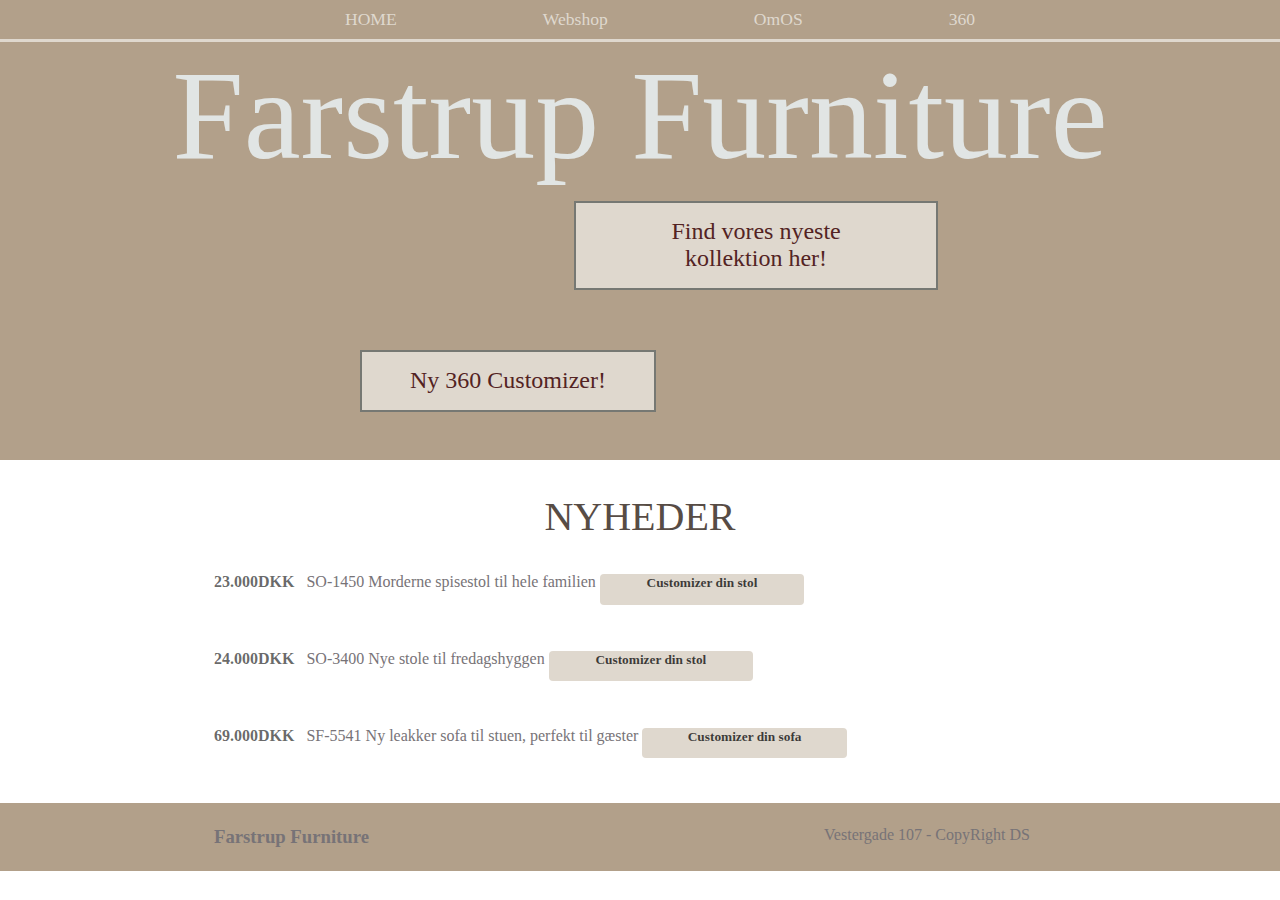
<file: index.html>
<!DOCTYPE htlml>
<htlm>
    <head>
        <title>Farstrup funertur</title>
        <meta name="descripton" content="THIS IS THE DECRIPTION">
        <link rel="stylesheet" href="styles.css" />
    </head>
    <body>
        <header class="main-header">
            <nav class="nav main-nav">
                <ul>
                    <li><a href="index.html">HOME</a></li>
                    <li><a href="webshop.html">Webshop</a></li>
                    <li><a href="about.html">OmOS</a></li>
                    <li><a href="360-maker123.html">360</a></li>
                    
                </ul>
            </nav>
            <h1 class="side-navn side-navn-stor"">Farstrup Furniture</h1>
            <div class="container">
        <button class ="bnt bnt-header" type="button">Find vores nyeste kollektion her!</button>
    </div>
            <button class="bnt bnt-header" type="button">Ny 360 Customizer!</button> 
        </header>
        <section class="nyheder-section container">
            <h2 class="section-header">NYHEDER</h2>
            <div>
                <div class="produkt-info"> 
                    <span class="pris">23.000DKK</span>
                   
                    <span class="produkt-navn">SO-1450</span>
                   
                    <span class="kort-info">Morderne spisestol til hele familien</span>
                    
                    <button class="produkt-bnt produkt-info produkt-navn bnt-primary" type="button">Customizer din stol</button>
                </div>
                <div class="produkt-info">
                    <span class="pris">24.000DKK</span>
                    
                    <span class="produkt-navn">SO-3400</span>
                    
                    <span class="kort-info">Nye stole til fredagshyggen</span>
                    
                    <button class="produkt-bnt produkt-info produkt-navn bnt-primary" type="button">Customizer din stol</button>
                </div>
                <div class="produkt-info">
                    <span class="pris">69.000DKK</span>
                    
                    <span class="produkt-navn">SF-5541</span>
                    
                    <span class="kort-info">Ny leakker sofa til stuen, perfekt til gæster </span>

                    <button class="produkt-bnt produkt-info produkt-navn bnt-primary" type="button">Customizer din sofa</button>
                </div>
        </section>
        <footer class ="main-footer">
            <div class ="container main-footer-container">
            <h3 class = "side">Farstrup Furniture</h3>
            <ul class="nav footer-nav">
                Vestergade 107 - CopyRight DS
                <li>
                    <a href="https://farstrup.dk/en/" target="_blank">
                        <img scr="Stol321.jpeg">
                    </a>
                </li>
            </ul>
        </div>
        </footer>
     </body>
</htlm>
</file>
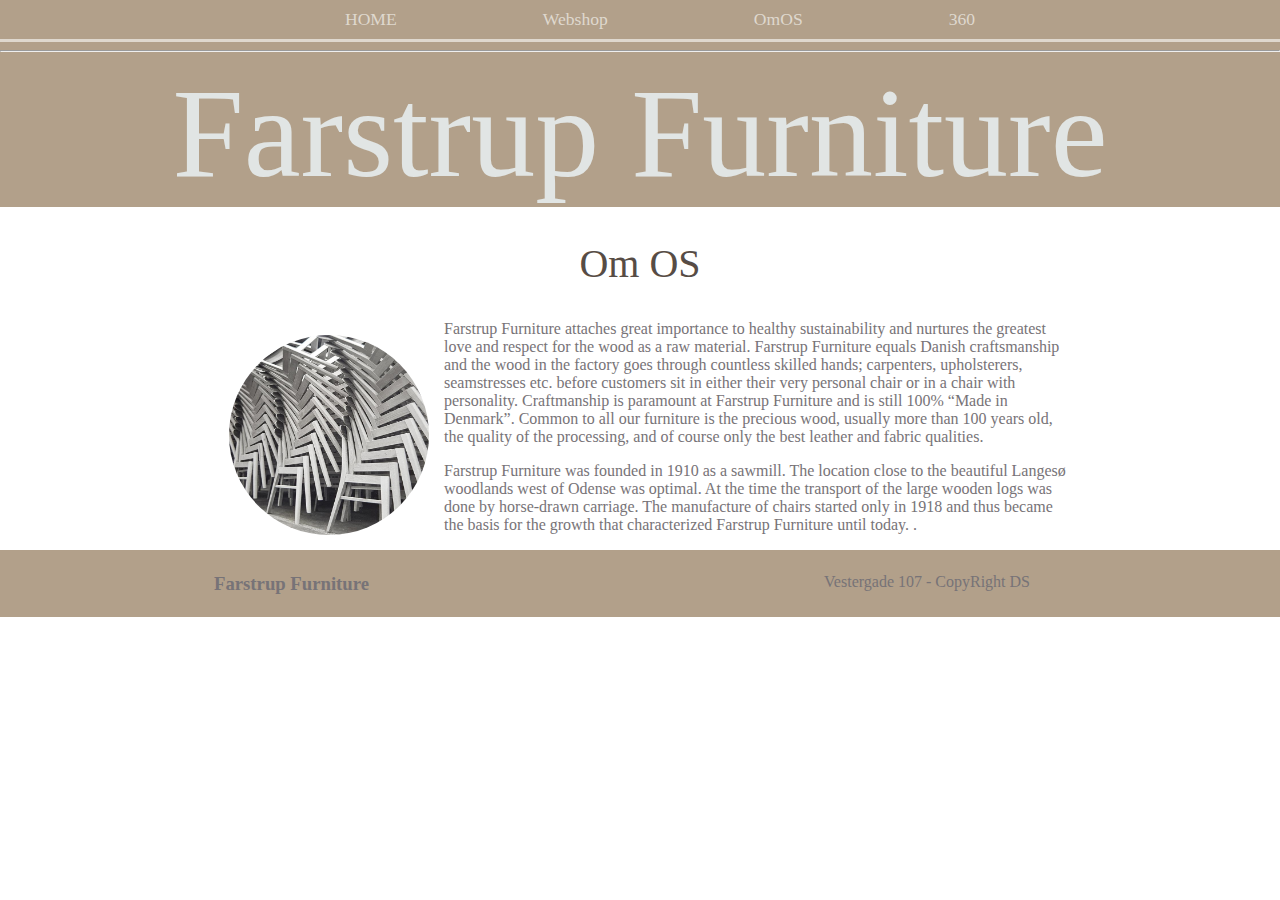
<file: about.html>
<!DOCTYPE htlml>
<htlm>
    <head>
        <title>Farstrup funertur</title>
        <meta name="descripton" content="THIS IS THE DECRIPTION">
        <link rel="stylesheet" href="styles.css" />
    </head>
    <body>
        <header class="main-header">
            <nav class= "nav main-nav">
                <ul>
                    <li><a href="index.html">HOME</a></li>
                    <li><a href="webshop.html">Webshop</a></li>
                    <li><a href="about.html">OmOS</a></li>
                    <li><a href="360-maker123.html">360</a></li>
                </ul>
            </nav>
            <hr>
            <h1 class="side-navn side-navn-stor">Farstrup Furniture</h1>
        </header>
        <section class ="content-section container">
            <h2 class="section-header">Om OS</h2>
            <img class="om-os-billede" src="stabel-stole_komp.jpeg">
            <p> 
                Farstrup Furniture attaches great importance to healthy sustainability and nurtures the greatest love and respect for the wood as a raw material. 
                Farstrup Furniture equals Danish craftsmanship and the wood in the factory goes through countless skilled hands; 
                carpenters, upholsterers, seamstresses etc. before customers sit in either their very personal chair or in a chair with personality.
                Craftmanship is paramount at Farstrup Furniture and is still 100% “Made in Denmark”.
                Common to all our furniture is the precious wood, usually more than 100 years old, the quality of the processing, and of course only the best leather and fabric qualities. 
            </p>
            <p>Farstrup Furniture was founded in 1910 as a sawmill. The location close to the beautiful Langesø woodlands west of Odense was optimal. 
                At the time the transport of the large wooden logs was done by horse-drawn carriage.
                The manufacture of chairs started only in 1918 and thus became the basis for the growth that 
                characterized Farstrup Furniture until today. .
            </p>
        </section>
        <footer class ="main-footer">
            <div class ="container main-footer-container">
            <h3 class = "side-F">Farstrup Furniture</h3>
            <ul class="nav footer-nav">
                Vestergade 107 - CopyRight DS
                <li>
                    <a href="https://farstrup.dk/en/" target="_blank">
                        <img scr="##">
                    </a>
                </li>
            </ul>
        </div>
        </footer>
     </body>
</htlm>
</file>
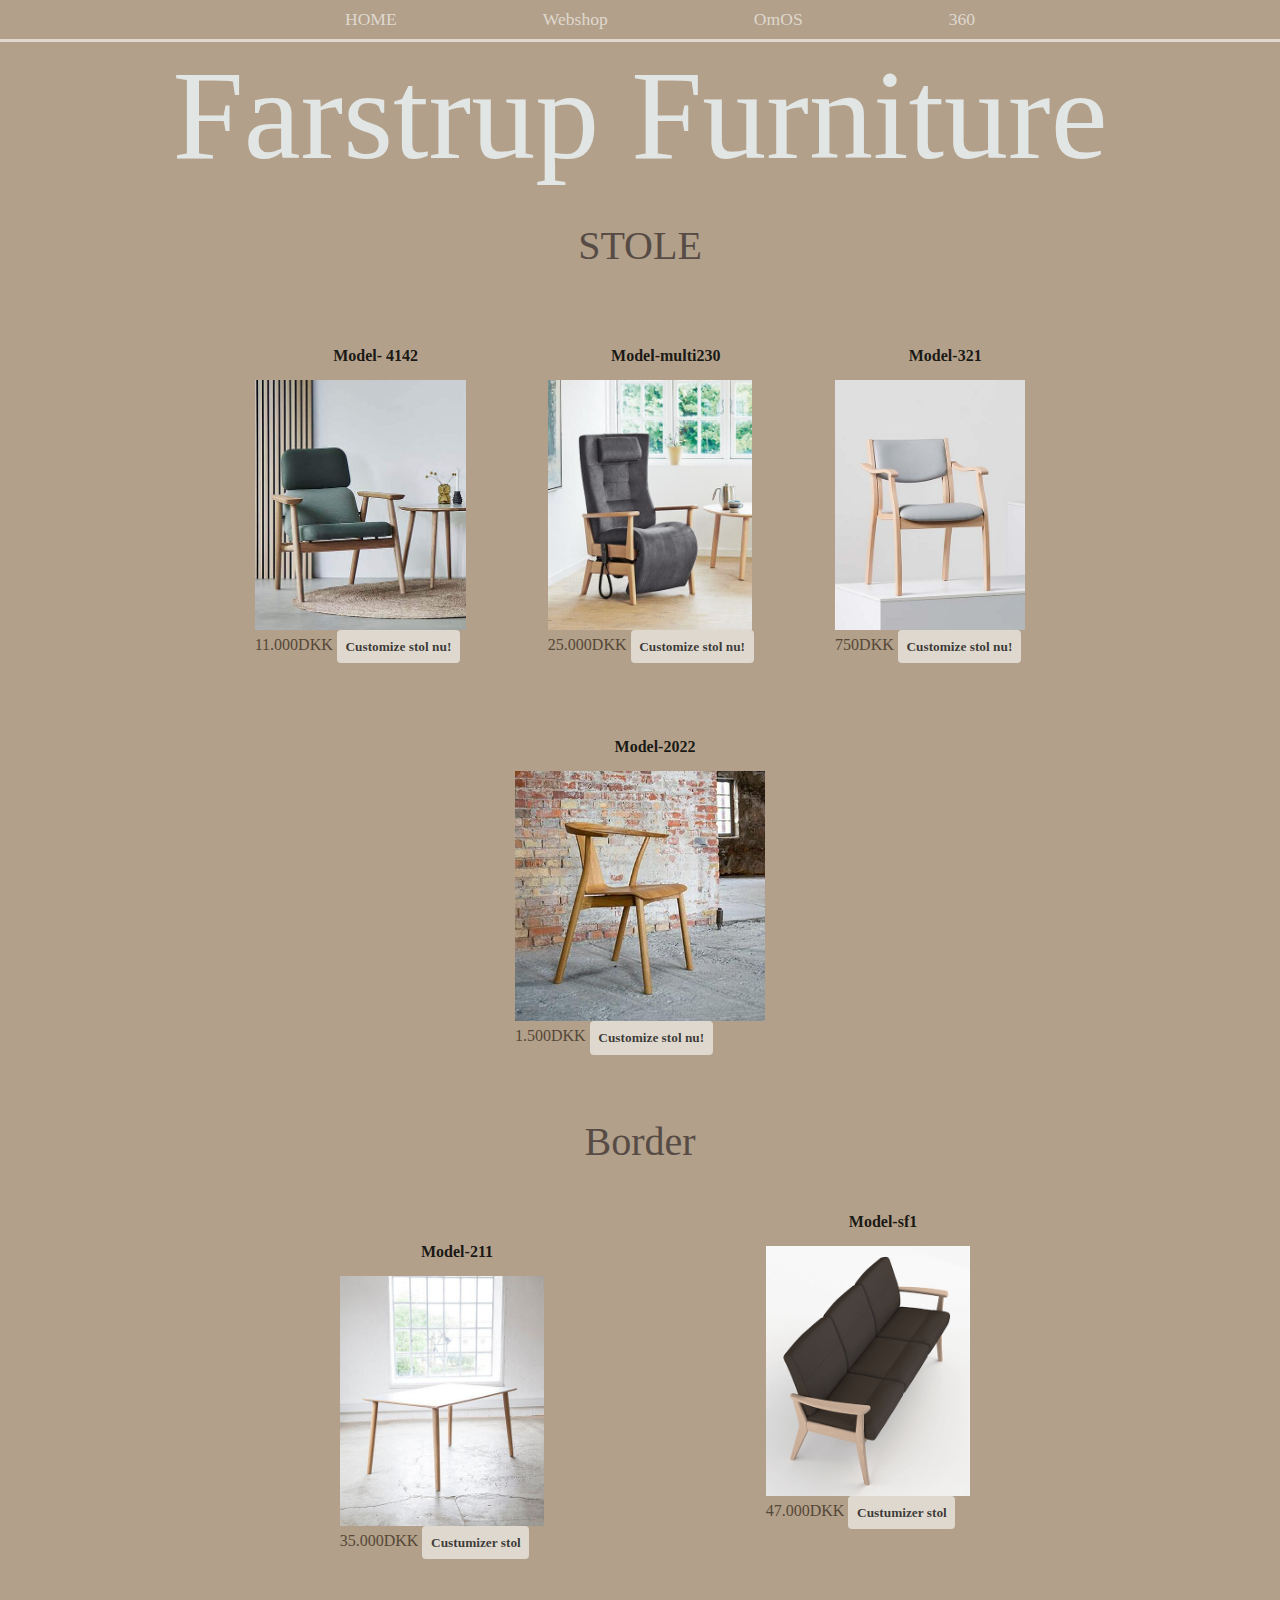
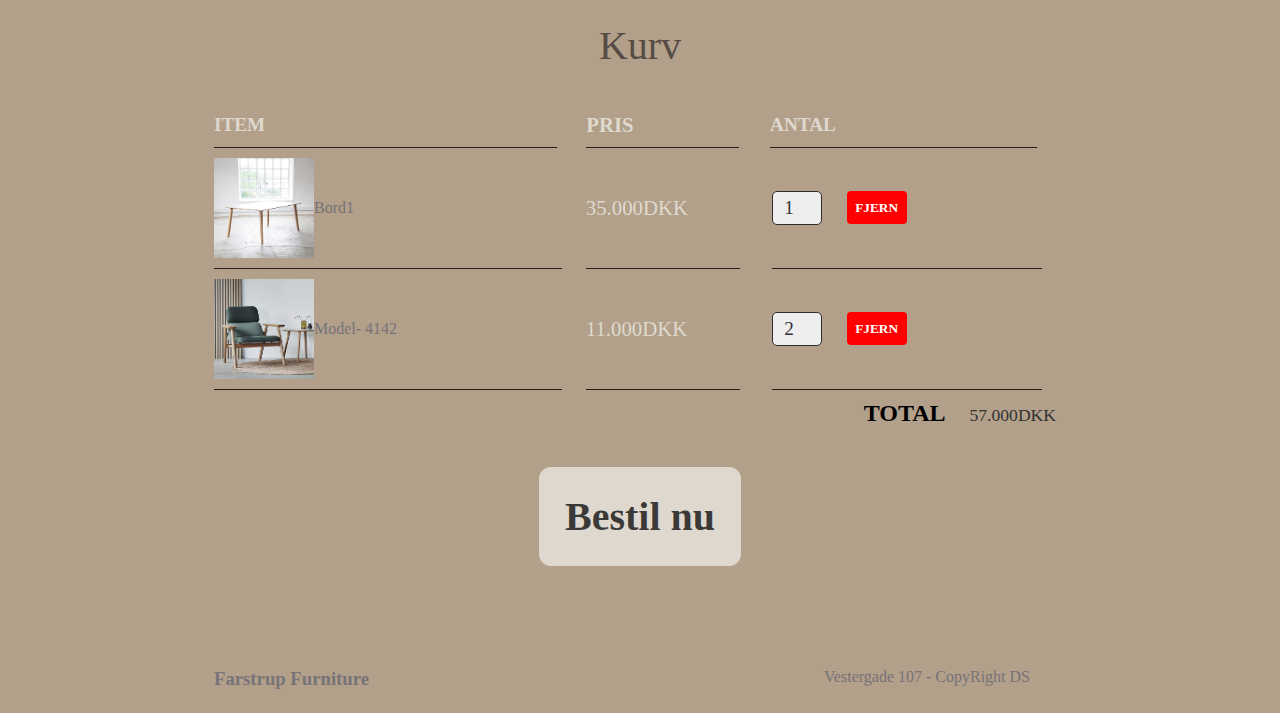
<file: webshop.html>
<!DOCTYPE htlml>
<htlm>
    <head>
        <title>Farstrup funertur Webshop</title>
        <meta name="descripton" content="THIS IS THE DECRIPTION">
        <link rel="stylesheet" href="styles.css" />
    </head>
    <body>
        <header class="main-header">
            <nav class="main-nav nav">
                <ul>
                    <li><a href="index.html">HOME</a></li>
                    <li><a href="webshop.html">Webshop</a></li>
                    <li><a href="about.html">OmOS</a></li>
                    <li><a href="360-maker123.html">360</a></li>
                </ul>
            </nav>
            <h1 class="side-navn side-navn-stor"">Farstrup Furniture</h1>
            <section class="container content-section">
                <h2 class="section-header">STOLE</h2>
                <div class="shop-items">
                    <div class= "shop-item">
                        <span class="shop-item-title">Model- 4142</span>
                          <img class="shop-item-img" src="Stol-6977.jpeg">
                          <div class="shop-item-details">
                             <span class="shop-item-price">11.000DKK</span>
                             <button class="bnt bnt-primary shop-item-bnt"role="button">Customize stol nu!</button>
                            </div>
                    </div>
                 <div class="shop-item">
                        <span class="shop-item-title">Model-multi230</span>
                        <img class="shop-item-img" src="Multistol.jpeg">
                        <div class="shop-item-details">
                             <span class="shop-item-price">25.000DKK</span>
                             <button class="bnt bnt-primary shop-item-bnt" role="button">Customize stol nu!</button>
                        </div>
                    </div>
                    <div class="shop-item">
                        <span class="shop-item-title">Model-321</span>
                         <img class="shop-item-img" src="Stable-stol.jpeg">
                         <div class="shop-item-details">
                              <span class="shop-item-price">750DKK</span>
                             <button class="bnt bnt-primary shop-item-bnt" role="button">Customize stol nu!</button>
                        </div>
                     </div>
                     <div class="shop-item">
                        <span class="shop-item-title">Model-2022</span>
                        <img class="shop-item-img" src="Stol321.jpeg">
                         <div class="shop-item-details">
                             <span class="shop-item-price" >1.500DKK</span>
                             <button class="bnt bnt-primary shop-item-bnt" role="button">Customize stol nu!</button>
                         </div>
                    </div>
                 </div>
              </div>
            </section>
    
            <section class="container content-section">
                <h2 class="section-header">Border</h2>
                <div class="shop-items">
                    <div class="shop-item">
                        <span class="shop-item-title">Model-211</span>
                         <img class="shop-item-img" src="Bord1.jpeg">
                             <div class="shop-item-details">
                             <span class="shop-item-price" >35.000DKK</span>
                             <button class="bnt bnt-primary shop-item-bnt" role="button">Custumizer stol</button>
                             </div>
                    </div>
                    <div classe="shop-item">
                         <span class="shop-item-title" >Model-sf1</span>
                         <img class="shop-item-img" src="Sofa5541.png">
                         <div class="shop-item-details">
                            <span class="shop-item-price">47.000DKK</span>
                            <button  class="bnt bnt-primary shop-item-bnt"role="button">Custumizer stol</button>
                        </div>
                    </div>
                </div>
            </section>

            <section class="container content-section">
                <h2 class="section-header">Kurv</h2>
                <div class="cart-row">
                    <span class="cart-item cart-header cart-column">ITEM</span>
                    <span class="cart-price cart-header cart-column">PRIS</span>
                    <span class="cart-antal cart-header cart-column">ANTAL</span>
                </div>
                <div class="cart-ietms">
                     <div class="cart-row">
                       <div class="cart-item cart-column">
                         <img class="cart-item-img" src="Bord1.jpeg" width="100" height="100">
                         <span class="cart-item-title">Bord1</span>
                    </div>
                    <span class="cart-price cart-column">35.000DKK</span>
                    <div class="cart-antal cart-column">
                        <input class= "cart-antal-imput" type="number" value="1">
                        <button class="bnt bnt-danger cart-antal-bnt" role="button">FJERN</button>
                    </div>
                </div>
                <div class="cart-row">
                    <div class="cart-item cart-column">
                      <img class="cart-item-img" src="Stol-6977.jpeg" width="100" height="100">
                      <span class="cart-item-title">Model- 4142</span>
                 </div>
                 <span class="cart-price cart-column">11.000DKK</span>
                 <div class="cart-antal cart-column">
                     <input class= "cart-antal-imput" type="number" value="2">
                     <button class="bnt bnt-danger cart-antal-bnt" role="button">FJERN</button>
                 </div>
             </div>
         </div>
                <div class="cart-total">
                    <strong class="cart-total-title">TOTAL</strong>
                    <span class="cart-total-price">57.000DKK</span>
                </div>
                <button class="bnt bnt-primary bnt-kob" role="button">Bestil nu</button>
            </section>
            <footer class ="main-footer">
                <div class ="container main-footer-container">
                <h3 class = "side-F">Farstrup Furniture</h3>
                <ul class="nav footer-nav">
                    Vestergade 107 - CopyRight DS
                    <li>
                        <a href="https://farstrup.dk/en/" target="_blank">
                            <img scr="Stol321.jpeg">
                        </a>
                    </li>
                </ul>
            </div>
            </footer>
        </header>
     </body>
</htlm>
</file>
<file: styles.css>
* {
    box-sizing: border-box;
    font-family: 'Times New Roman', Times, serif;
    color: #777377;
}


html, body {
    margin: 0;
    padding: 0;
}

.nav ul {
    margin: 0;
}

.nav li {
    display: inline;
}

.nav a {
    display: inline-block;
    padding: .5em;
    color: #dfd8ce;
    text-decoration: none;
}

.main-nav {
    text-align: center;
    font-size: 1.1em;
    font-weight: lighter;
    border-bottom: 3px solid #dfd8ce;
}

.main-nav li {
    padding: 0 5%;
}


.nav a:hover {
    background-color: #767873;
}

.main-header {
    background-color: #b2a08a;
}

.side-navn {
    text-align: center;
    margin: 0;
    font-size: 4em;
    font-family: Cambria, Cochin, Georgia, Times, 'Times New Roman', serif;
    font-weight: normal;
    color: #e1e5e4;
}

.side-navn-stor {
    font-size: 8em;
}

.content-section {
    margin: 1em;
}

.container {
    max-width: 900px;
    margin: 0 auto;
    padding: 0 1.5em;
}

.section-header {
    font-family: Cambria, Cochin, Georgia, Times, 'Times New Roman', serif;
    font-weight: normal;
    color: #574c45;
    text-align: center;
    font-size: 2.5em;
}

.om-os-billede {
    float: left;
    height: 200px;
    width: 200px;
    margin: 15px;
    border-radius: 50%;

}

.main-footer {
    background-color:#B2a08a;
    color: black;
    padding: .25em 0;

}

.main-footer-container {
    display: flex;
    align-items: center;
}

.main-footer-container ul {
    flex-grow: 1;
    text-align: end;
}

.footer-nav li {
    padding: 0 .5em;
}

.bnt {
    text-align: center;
    vertical-align: middle;
    padding: .65em;
    cursor: pointer;
}

.bnt-header {
    margin: .5em 15% 2em 15em;
    color: rgb(83, 35, 35);
    border: 2px solid #767873;
    background-color: #dfd8ce;
    border-radius: 0;
    font-size: 1.5em;
    font-weight: lighter;
    padding-left: 2em;
    padding-right: 2em;
}

.bnt-header:hover {
    background-color: #a7856a;
}

.bnt-360 {
    display: block;
    margin: 0 auto;
    color: #a7856a;
    font-size: 4em;
    border-radius: 50%;
    padding: 0;
    width: 100px;
    height: 100px;

}

.produkt-info {
    border-bottom: 1px solid bla;
    padding-bottom: 1em;
    margin-bottom: 1em;
}

.produkt-info:last-child {
    border-bottom: none;
}

.pris {
    display: inline-block;
    padding-right: .5em;
    color: rgba(5, 5, 5, 0.616);
    font-weight: bold;
}

.produkt-navn {
    width: 24%;

}

.kort-info {
    width: 42%;
}

.pordukt-bnt {
    max-width: 19%
}

.bnt-primary {
    color: rgba(5, 5, 5, 0.753);
    background-color: #dfd8ce;
    border: none;
    border-radius: .3em;
    font-weight: bold;
}

.bnt-primary:hover {
    background-color: #a7856a
}

.shop-item {
    margin: 30px;
    align-items: center;
}

.shop-item-title {
    display: block;
    width: 100%;
    text-align: center;
    font-weight: bold;
    font-size: 1.5en;
    color: rgba(0, 0, 0, 0.863);
    margin: 15px;
}

.shop-item-img {
    height: 250px;

}

.shop-navn {
    display: block;
    font-size: 8em;
}

.shop-items-details {
    display: flex;
    align-items: center;
    padding: 2.5px;
    font-size: 2.5em;

}

.shop-item-price{
    flex-grow: 1;
    color: #554838;
}

.shop-items {
    display: flex;
    flex-wrap: wrap;
    justify-content: space-around;
}

.cart-header {
    font-weight: bold;
    font-size: 1.2em;
    color: #dfd8ce;
}

.cart-column {
    display: flex;
    align-items:center;
    border-bottom: 1px solid rgba(0, 0, 0, 0.795);
    margin-right: 1.5em;
    padding-bottom: 10px;
    margin-top: 10px;
}

.cart-row {
    display: flex;
}

.cart-item {
    width: 45%;
}

.cart-price {
    width: 20%;
    font-size: 1.3em;
    color: #dfd9ce;
}

.cart-antal {
    width: 35%;
}

.cart-item-titel {
    color: black;
    margin-left: .5em;
    font-size: 1.2em;
}

.cart-item-image {
    width: 75px;
    height: auto;
    border-radius: 10px;
}

.bnt-danger {
    color: white;
    background-color: red;
    border: none;
    border-radius: .3em;
    font-weight: bold;
}

.bnt-danger:hover {
    background-color: rgba(197, 16, 16, 0.856);
}

.cart-antal-imput {
    height: 34px;
    width: 50px;
    border-radius: 5px;
    border: 1px solid #2d2d2d;
    background-color: #eee;
    color: #333;
    padding: 0;
    text-align: center;
    font-size: 1.2em;
    margin-right: 25px;

}

.cart-row:last-child {
    border-bottom: 3px solid black;
}

.cart-row:last-child {
    border: none;
}

.cart-total {
    text-align: end;
    margin-top: 10px;
    margin-right: 10px;
}

.cart-total-title {
    font-weight: bold;
    font-size: 1.5em;
    color: black;
    margin-right: 20px;
}

.cart-total-price {
    color: #333;
    font-size: 1.1em;
}

.bnt-kob {
    display: block;
    margin: 40px auto 80px auto;
    font-size: 2.5em;
}

.knap {
    display: block;
    margin: 0 auto;
    color: #2d2d2d;
    font-size: 4em;
    border-radius: 50%;
    padding: 0;
    width: 100px;
    height: 100px;

}
</file>
